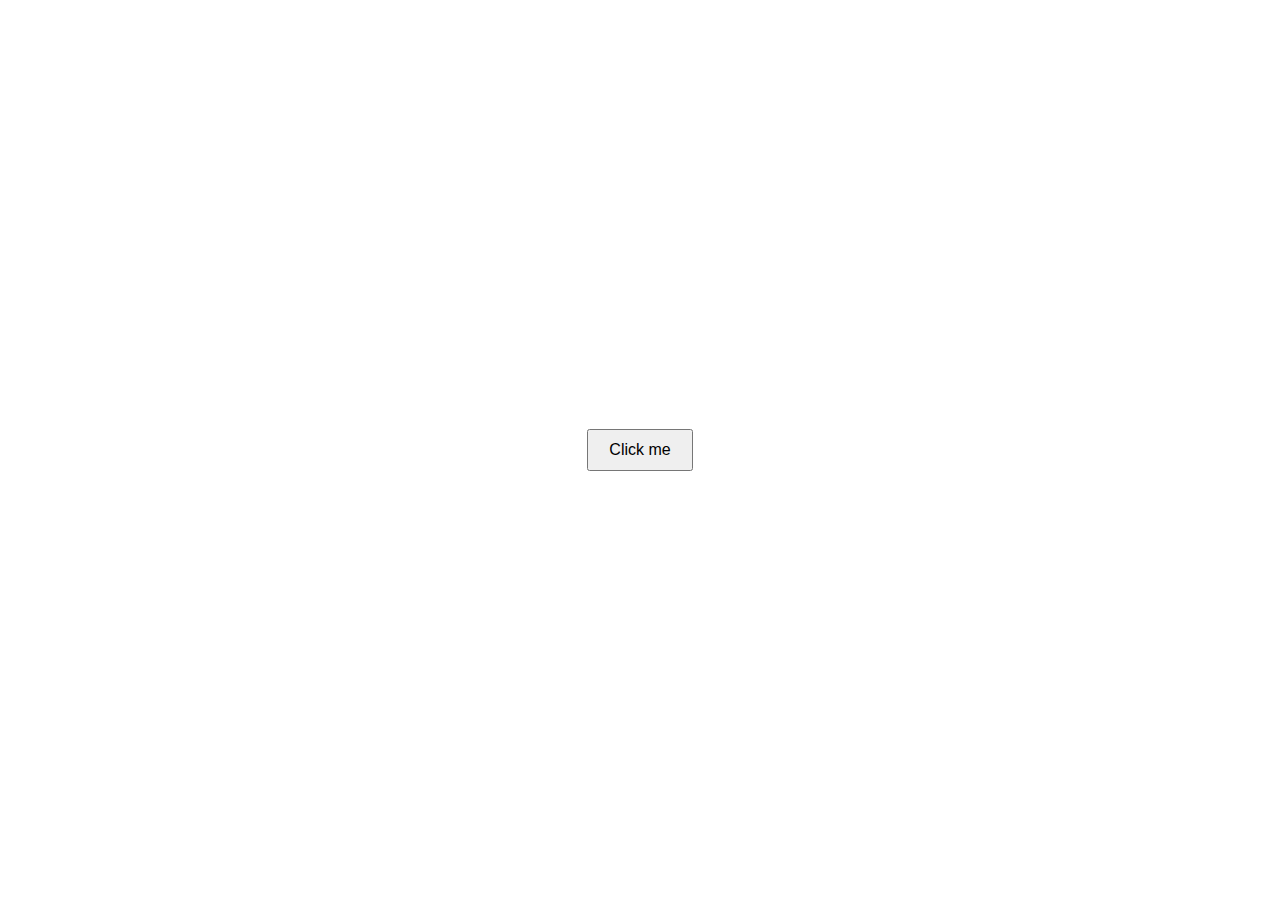
<file: index.html>
<!DOCTYPE html>
<html lang="en">
<head>
    <meta charset="UTF-8">
    <meta name="viewport" content="width=device-width, initial-scale=1.0">
    <title>Button Example</title>
    <link rel="stylesheet" href="first_source/css_test.css">
</head>
<body>
    <button id="myButton">Click me</button>
    <script src="first_source/js_test.js"></script>
</body>
</html>
</file>
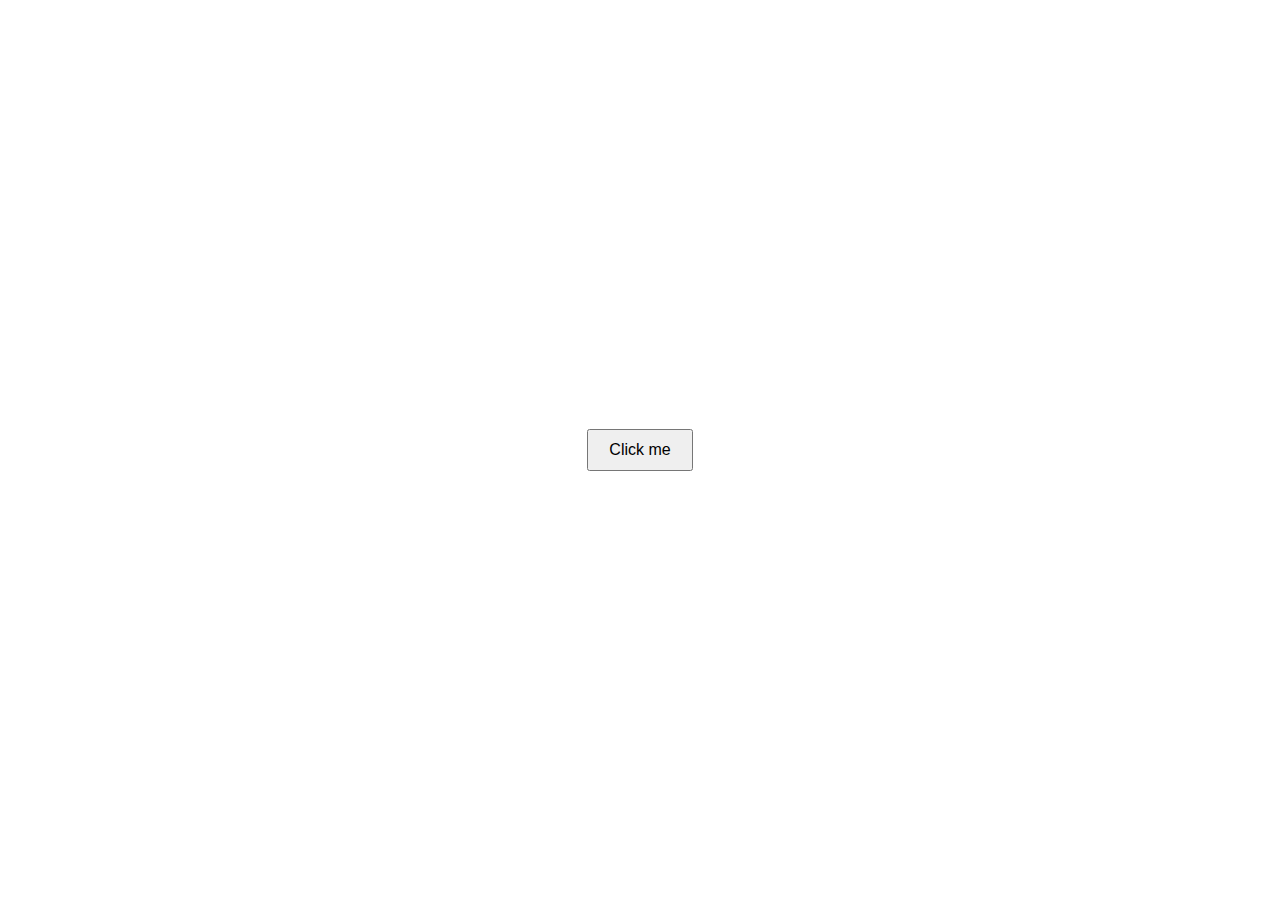
<file: first_source/index.html>
<!DOCTYPE html>
<html lang="en">
<head>
    <meta charset="UTF-8">
    <meta name="viewport" content="width=device-width, initial-scale=1.0">
    <title>Button Example</title>
    <link rel="stylesheet" href="css_test.css">
</head>
<body>
    <button id="myButton">Click me</button>
    <script src="js_test.js"></script>
</body>
</html>
</file>
<file: first_source/css_test.css>
/* In styles.css */
body {
    font-family: Arial, sans-serif;
    display: flex;
    align-items: center;
    justify-content: center;
    height: 100vh;
    margin: 0;
}

button {
    padding: 10px 20px;
    font-size: 16px;
    cursor: pointer;
}
</file>
